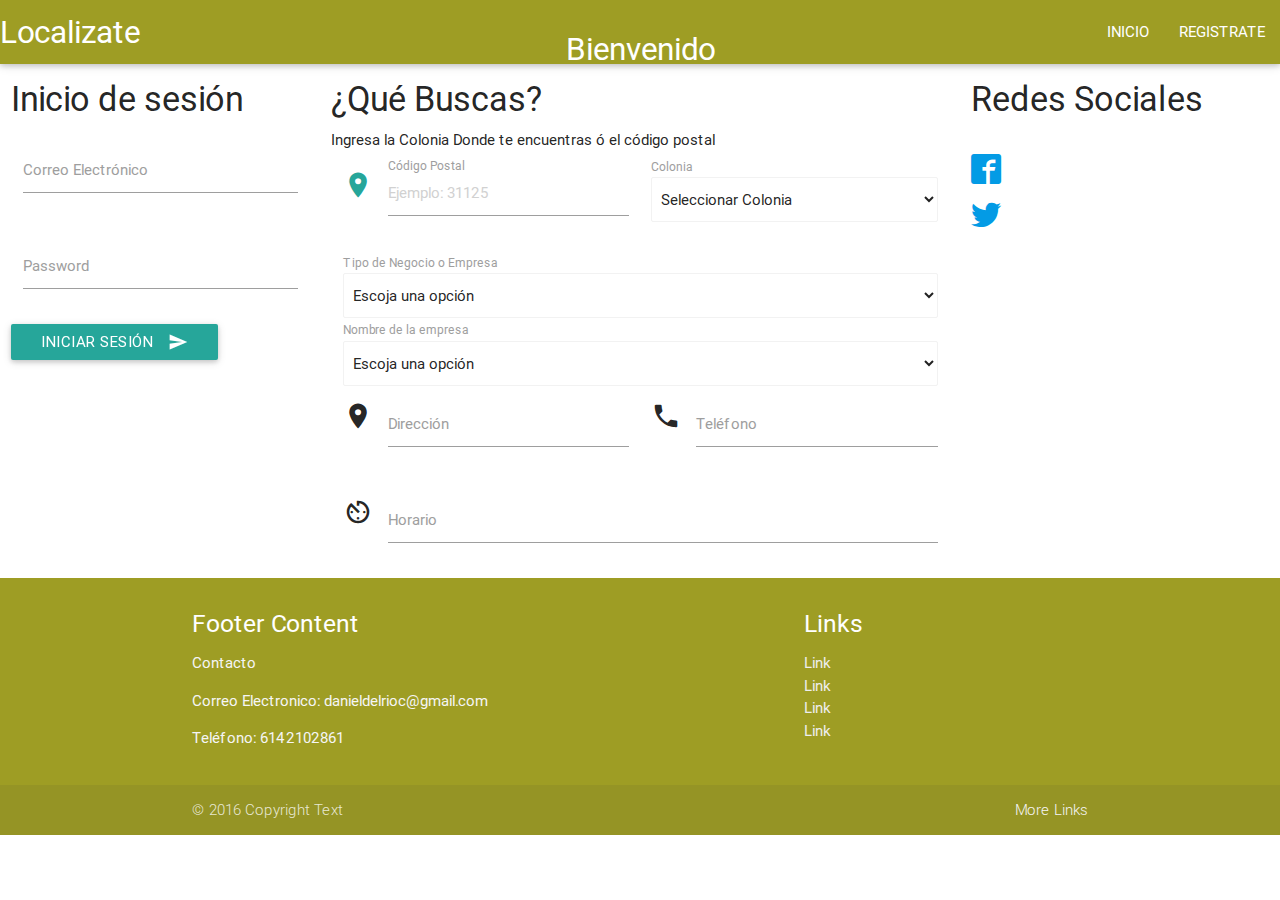
<file: MaquetadoCSS/www/index.html>
<!DOCTYPE html>
<html lang="es">
<head>
  <meta charset="UTF-8">
  <title>Página Principal</title>
  <link href="http://fonts.googleapis.com/icon?family=Material+Icons" rel="stylesheet">
  <link rel="stylesheet" href="css/materialize.min.css" type="text/css">
  <link rel="stylesheet" href="css/style.css" type="text/css">
  <link rel="stylesheet" href="css/estilos.css" type="text/css">
  <script src="js/jquery-2.2.1.js" type="text/javascript"></script>
  <script src="js/materialize.min.js" type="text/javascript"></script>
  <script src="js/script.js" type="text/javascript"></script>
</head>
<body>
  <nav class="lime darken-3">
    <div class="nav-wrapper">
      <a href="#!" class="brand-logo">Localizate</a>
      <h1 class="brand-logo center">Bienvenido</h1>
      <a href="#" data-activates="mobile-demo" class="button-collapse">
        <i class="material-icons">menu</i>
      </a>
      <ul class="right hide-on-med-and-down">
        <li><a href="index.html">INICIO</a></li>
        <li><a href="registro.html">REGISTRATE</a></li>
      </ul>
      <ul class="side-nav" id="mobile-demo">
        <li><a href="index.html">INICIO</a></li>
        <li><a href="registro.html">REGISTRATE</a></li>
      </ul>
    </div>
  </nav>

  <div class="row">
    <div class="col s3">
        <!-- Promo Content 1 goes here -->
        <h4>Inicio de sesión</h4>

        <div class="row">
        <div class="input-field col s12">
          <input id="email" type="email" class="validate">
          <label for="email" data-error="wrong" data-success="right">Correo Electrónico</label>
        </div>
      </div>
      <div class="row">
        <div class="input-field col s12">
          <input id="password" type="password" class="validate">
          <label for="password">Password</label>
        </div>
      </div>
      <button class="btn waves-effect waves-light" type="submit" name="action">Iniciar Sesión
        <i class="material-icons right">send</i>
      </button>

      </div>
      <div class="col s6">
        <!-- Promo Content 2 goes here -->
        <h4>¿Qué Buscas?</h4>
        <h6>Ingresa la Colonia Donde te encuentras ó el código postal</h2>
          <div class="row">
            <div class="input-field col s6">
              <i class="material-icons prefix">location_on</i>
              <input id="icon_prefix" type="text" class="validate" placeholder="Ejemplo: 31125">
              <label for="icon_prefix">Código Postal</label>
            </div>
            <div class="col s6">
              <label>Colonia</label>
              <select class="browser-default">
                <option value="" selected>Seleccionar Colonia</option>
                <option value="Deportistas">Deportistas</option>
                <option value="Quintas Carolinas">Quintas Carolinas</option>
                <option value="Chihuahua 2000">Chihuahua 2000</option>
              </select>
            </div>
          </div>
          <div class="col s12">
            <label>Tipo de Negocio o Empresa</label>
            <select class="browser-default">
              <option value="" selected>Escoja una opción</option>
              <option value="Ferreteria">Ferreteria</option>
              <option value="Paleteria">Paleteria</option>
              <option value="Carpinteria">Carpinteria</option>
            </select>
          </div>
          <div class="col s12">
            <label>Nombre de la empresa</label>
            <select class="browser-default">
              <option value="" selected>Escoja una opción</option>
              <option value="Ferreteria">Ferreteria</option>
              <option value="Paleteria">Paleteria</option>
              <option value="Carpinteria">Carpinteria</option>
            </select>
          </div>
            <div class="row">
            <div class="input-field col s6">
              <i class="material-icons prefix">location_on</i>
              <input id="icon_prefix" type="text" class="validate">
              <label for="icon_prefix">Dirección</label>
            </div>
            <div class="input-field col s6">
              <i class="material-icons prefix">phone</i>
              <input id="icon_telephone" type="tel" class="validate">
              <label for="icon_telephone">Teléfono</label>
            </div>
          </div>
          <div class="input-field col s12">
           <i class="material-icons prefix">av_timer</i>
           <input id="icon_telephone" type="tel" class="validate">
           <label for="icon_telephone">Horario</label>
         </div>
        </div>
        <div class="col s3">
        <!-- Promo Content 3 goes here -->
        <h4>Redes Sociales</h4>
        <div class="social">
          <ul>
            <li><a href="#" class="icon-facebook2"></a></li>
            <li><a href="#" class="icon-twitter"></a></li>
          </ul>
        </div>

      </div>
  </div>
  <footer class="page-footer lime darken-3">
        <div class="container">
          <div class="row">
            <div class="col l6 s12">
              <h5 class="white-text">Footer Content</h5>
              <p class="grey-text text-lighten-4">Contacto</p>
              <p class="grey-text text-lighten-4">Correo Electronico: danieldelrioc@gmail.com</p>
              <p class="grey-text text-lighten-4">Teléfono: 6142102861</p>
            </div>
            <div class="col l4 offset-l2 s12">
              <h5 class="white-text">Links</h5>
              <ul>
                <li><a class="grey-text text-lighten-3" href="#!">Link</a></li>
                <li><a class="grey-text text-lighten-3" href="#!">Link</a></li>
                <li><a class="grey-text text-lighten-3" href="#!">Link</a></li>
                <li><a class="grey-text text-lighten-3" href="#!">Link</a></li>
              </ul>
            </div>
          </div>
        </div>
        <div class="footer-copyright">
          <div class="container">
          © 2016 Copyright Text
          <a class="grey-text text-lighten-4 right" href="#!">More Links</a>
          </div>
        </div>
      </footer>
</body>
</html>
</file>
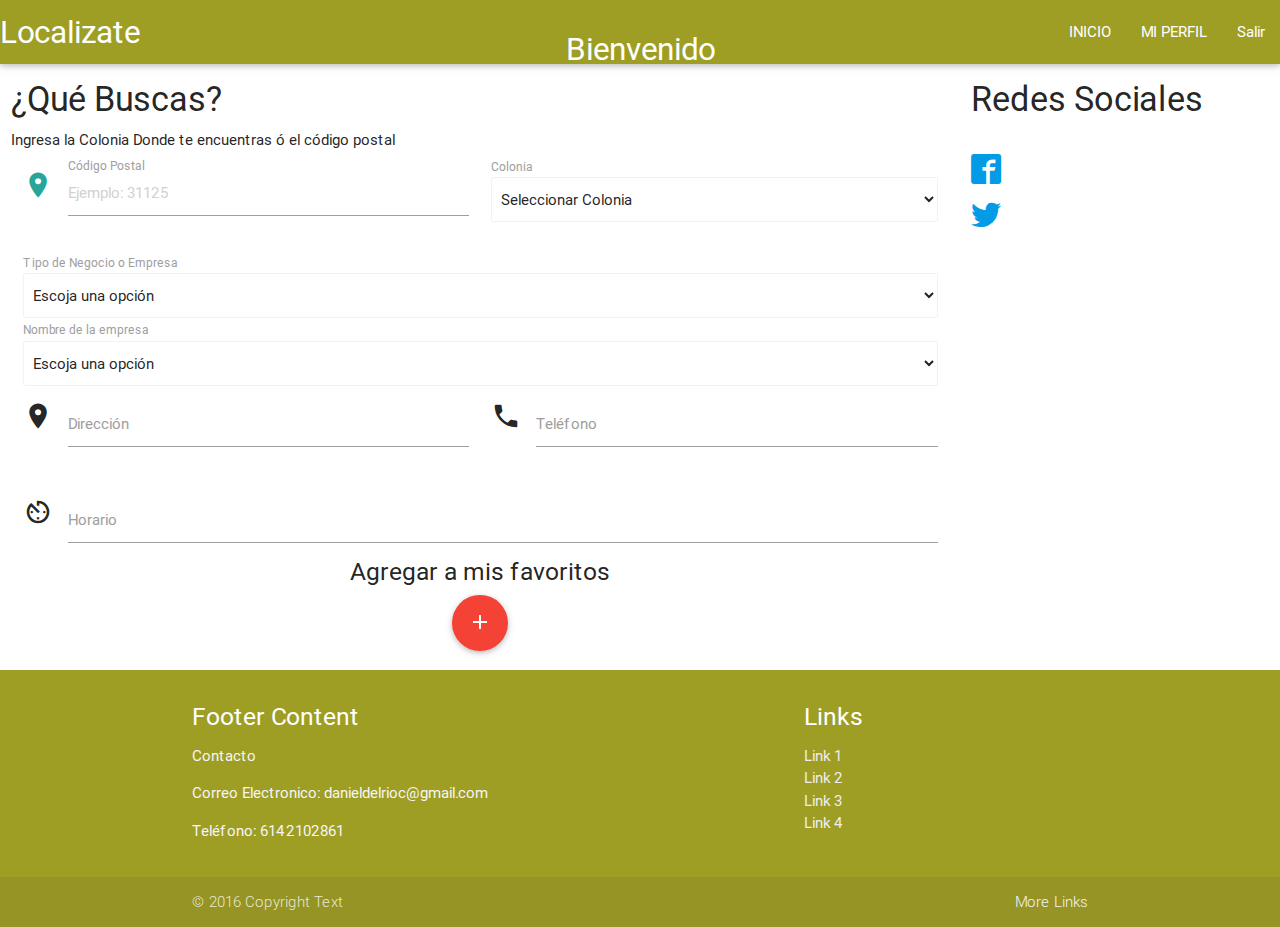
<file: MaquetadoCSS/www/principalEmpresa.html>
<!DOCTYPE html>
<html lang="es">
<head>
  <meta charset="UTF-8">
  <title>Página Principal</title>
  <link href="http://fonts.googleapis.com/icon?family=Material+Icons" rel="stylesheet">
  <link rel="stylesheet" href="css/materialize.min.css" type="text/css">
  <link rel="stylesheet" href="css/style.css" type="text/css">
  <link rel="stylesheet" href="css/estilos.css" type="text/css">
  <script src="js/jquery-2.2.1.js" type="text/javascript"></script>
  <script src="js/materialize.min.js" type="text/javascript"></script>
  <script src="js/script.js" type="text/javascript"></script>
</head>
<body>
  <nav class="lime darken-3">
    <div class="nav-wrapper">
      <a href="#!" class="brand-logo">Localizate</a>
      <h1 class="brand-logo center">Bienvenido</h1>
      <a href="#" data-activates="mobile-demo" class="button-collapse">
        <i class="material-icons">menu</i>
      </a>
      <ul class="right hide-on-med-and-down">
        <li><a href="index.html">INICIO</a></li>
        <li><a href="#">MI PERFIL</a></li>
        <li><a href="index.html">Salir</a></li>
      </ul>
      <ul class="side-nav" id="mobile-demo">
        <li><a href="index.html">INICIO</a></li>
        <li><a href="#">MI PERFIL</a></li>
        <li><a href="index.html">Salir</a></li>
      </ul>
    </div>
  </nav>

  <div class="row">
    <div class="col s9">
        <!-- Promo Content 2 goes here -->
        <h4>¿Qué Buscas?</h4>
        <h6>Ingresa la Colonia Donde te encuentras ó el código postal</h2>
          <div class="row">
            <div class="input-field col s6">
              <i class="material-icons prefix">location_on</i>
              <input id="icon_prefix" type="text" class="validate" placeholder="Ejemplo: 31125">
              <label for="icon_prefix">Código Postal</label>
            </div>
            <div class="col s6">
              <label>Colonia</label>
              <select class="browser-default">
                <option value="" selected>Seleccionar Colonia</option>
                <option value="Deportistas">Deportistas</option>
                <option value="Quintas Carolinas">Quintas Carolinas</option>
                <option value="Chihuahua 2000">Chihuahua 2000</option>
              </select>
            </div>
          </div>
          <div class="col s12">
            <label>Tipo de Negocio o Empresa</label>
            <select class="browser-default">
              <option value="" selected>Escoja una opción</option>
              <option value="Ferreteria">Ferreteria</option>
              <option value="Paleteria">Paleteria</option>
              <option value="Carpinteria">Carpinteria</option>
            </select>
          </div>
          <div class="col s12">
            <label>Nombre de la empresa</label>
            <select class="browser-default">
              <option value="" selected>Escoja una opción</option>
              <option value="Ferreteria">Ferreteria</option>
              <option value="Paleteria">Paleteria</option>
              <option value="Carpinteria">Carpinteria</option>
            </select>
          </div>
            <div class="row">
            <div class="input-field col s6">
              <i class="material-icons prefix">location_on</i>
              <input id="icon_prefix" type="text" class="validate">
              <label for="icon_prefix">Dirección</label>
            </div>
            <div class="input-field col s6">
              <i class="material-icons prefix">phone</i>
              <input id="icon_telephone" type="tel" class="validate">
              <label for="icon_telephone">Teléfono</label>
            </div>
          </div>
          <div class="input-field col s12">
           <i class="material-icons prefix">av_timer</i>
           <input id="icon_telephone" type="tel" class="validate">
           <label for="icon_telephone">Horario</label>
         </div>
         <div class="center-align">
           <h5 class="center-align">Agregar a mis favoritos</h5>
          <a class="btn-floating btn-large waves-effect waves-light red"><i class="material-icons">add</i></a>
         </div>

        </div>
        <div class="col s3">
        <!-- Promo Content 3 goes here -->
        <h4>Redes Sociales</h4>
        <div class="social">
          <ul>
            <li><a href="#" class="icon-facebook2"></a></li>
            <li><a href="#" class="icon-twitter"></a></li>
          </ul>
        </div>
      </div>
  </div>
  <footer class="page-footer lime darken-3">
        <div class="container">
          <div class="row">
            <div class="col l6 s12">
              <h5 class="white-text">Footer Content</h5>
              <p class="grey-text text-lighten-4">Contacto</p>
              <p class="grey-text text-lighten-4">Correo Electronico: danieldelrioc@gmail.com</p>
              <p class="grey-text text-lighten-4">Teléfono: 6142102861</p>
            </div>
            <div class="col l4 offset-l2 s12">
              <h5 class="white-text">Links</h5>
              <ul>
                <li><a class="grey-text text-lighten-3" href="#!">Link 1</a></li>
                <li><a class="grey-text text-lighten-3" href="#!">Link 2</a></li>
                <li><a class="grey-text text-lighten-3" href="#!">Link 3</a></li>
                <li><a class="grey-text text-lighten-3" href="#!">Link 4</a></li>
              </ul>
            </div>
          </div>
        </div>
        <div class="footer-copyright">
          <div class="container">
          © 2016 Copyright Text
          <a class="grey-text text-lighten-4 right" href="#!">More Links</a>
          </div>
        </div>
      </footer>
</body>
</html>
</file>
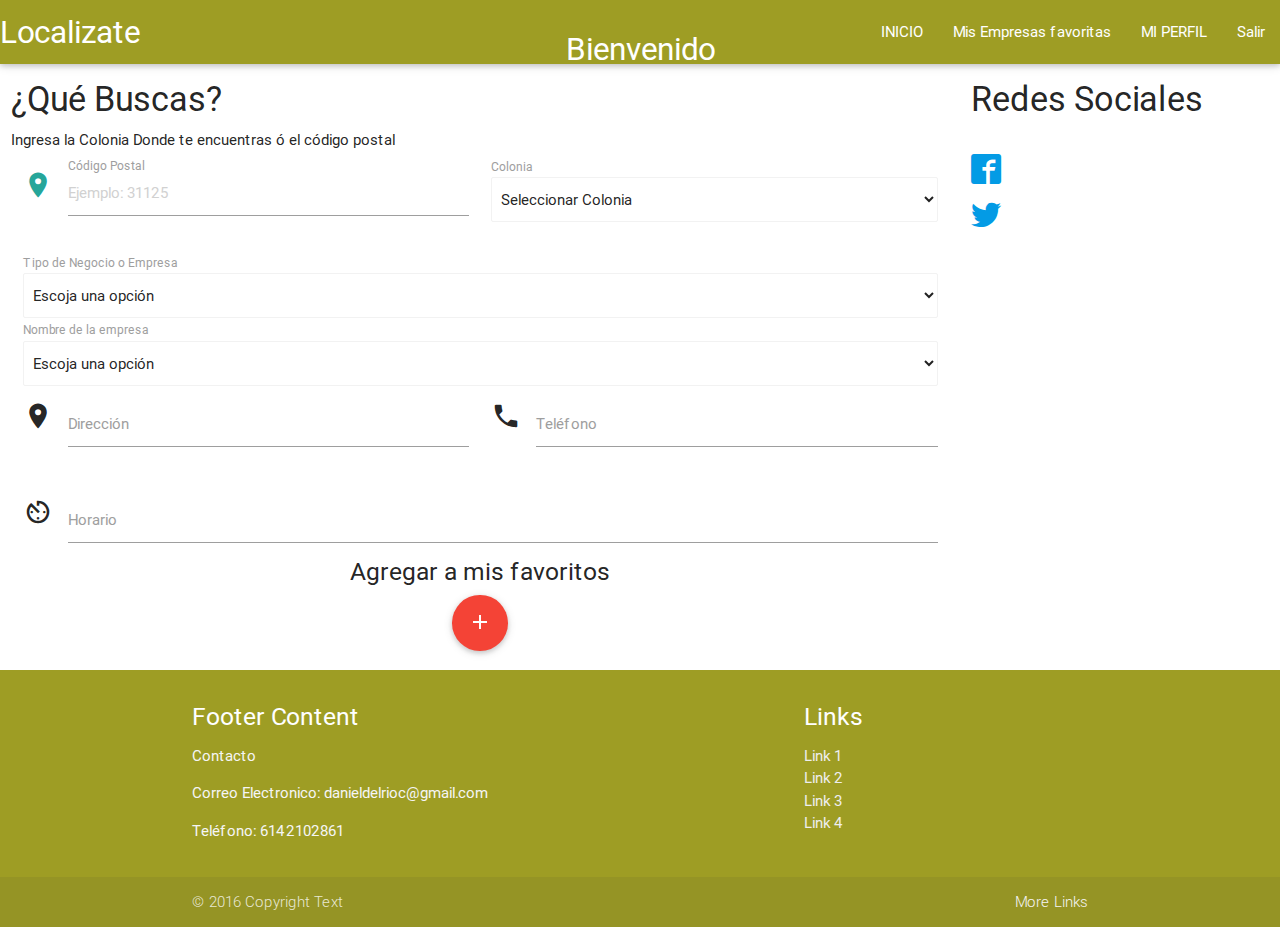
<file: MaquetadoCSS/www/principalPersona.html>
<!DOCTYPE html>
<html lang="es">
<head>
  <meta charset="UTF-8">
  <title>Página Principal</title>
  <link href="http://fonts.googleapis.com/icon?family=Material+Icons" rel="stylesheet">
  <link rel="stylesheet" href="css/materialize.min.css" type="text/css">
  <link rel="stylesheet" href="css/style.css" type="text/css">
  <link rel="stylesheet" href="css/estilos.css" type="text/css">
  <script src="js/jquery-2.2.1.js" type="text/javascript"></script>
  <script src="js/materialize.min.js" type="text/javascript"></script>
  <script src="js/script.js" type="text/javascript"></script>
</head>
<body>
  <nav class="lime darken-3">
    <div class="nav-wrapper">
      <a href="#!" class="brand-logo">Localizate</a>
      <h1 class="brand-logo center">Bienvenido</h1>
      <a href="#" data-activates="mobile-demo" class="button-collapse">
        <i class="material-icons">menu</i>
      </a>
      <ul class="right hide-on-med-and-down">
        <li><a href="index.html">INICIO</a></li>
        <li><a href="#">Mis Empresas favoritas</a></li>
        <li><a href="#">MI PERFIL</a></li>
        <li><a href="index.html">Salir</a></li>
      </ul>
      <ul class="side-nav" id="mobile-demo">
        <li><a href="index.html">INICIO</a></li>
        <li><a href="#">Mis Empresas favoritas</a></li>
        <li><a href="#">MI PERFIL</a></li>
        <li><a href="index.html">Salir</a></li>
      </ul>
    </div>
  </nav>

  <div class="row">
    <div class="col s9">
        <!-- Promo Content 2 goes here -->
        <h4>¿Qué Buscas?</h4>
        <h6>Ingresa la Colonia Donde te encuentras ó el código postal</h2>
          <div class="row">
            <div class="input-field col s6">
              <i class="material-icons prefix">location_on</i>
              <input id="icon_prefix" type="text" class="validate" placeholder="Ejemplo: 31125">
              <label for="icon_prefix">Código Postal</label>
            </div>
            <div class="col s6">
              <label>Colonia</label>
              <select class="browser-default">
                <option value="" selected>Seleccionar Colonia</option>
                <option value="Deportistas">Deportistas</option>
                <option value="Quintas Carolinas">Quintas Carolinas</option>
                <option value="Chihuahua 2000">Chihuahua 2000</option>
              </select>
            </div>
          </div>
          <div class="col s12">
            <label>Tipo de Negocio o Empresa</label>
            <select class="browser-default">
              <option value="" selected>Escoja una opción</option>
              <option value="Ferreteria">Ferreteria</option>
              <option value="Paleteria">Paleteria</option>
              <option value="Carpinteria">Carpinteria</option>
            </select>
          </div>
          <div class="col s12">
            <label>Nombre de la empresa</label>
            <select class="browser-default">
              <option value="" selected>Escoja una opción</option>
              <option value="Ferreteria">Ferreteria</option>
              <option value="Paleteria">Paleteria</option>
              <option value="Carpinteria">Carpinteria</option>
            </select>
          </div>
            <div class="row">
            <div class="input-field col s6">
              <i class="material-icons prefix">location_on</i>
              <input id="icon_prefix" type="text" class="validate">
              <label for="icon_prefix">Dirección</label>
            </div>
            <div class="input-field col s6">
              <i class="material-icons prefix">phone</i>
              <input id="icon_telephone" type="tel" class="validate">
              <label for="icon_telephone">Teléfono</label>
            </div>
          </div>
          <div class="input-field col s12">
           <i class="material-icons prefix">av_timer</i>
           <input id="icon_telephone" type="tel" class="validate">
           <label for="icon_telephone">Horario</label>
         </div>
         <div class="center-align">
           <h5 class="center-align">Agregar a mis favoritos</h5>
          <a class="btn-floating btn-large waves-effect waves-light red"><i class="material-icons">add</i></a>
         </div>

        </div>
        <div class="col s3">
        <!-- Promo Content 3 goes here -->
        <h4>Redes Sociales</h4>
        <div class="social">
          <ul>
            <li><a href="#" class="icon-facebook2"></a></li>
            <li><a href="#" class="icon-twitter"></a></li>
          </ul>
        </div>
      </div>
  </div>
  <footer class="page-footer lime darken-3">
        <div class="container">
          <div class="row">
            <div class="col l6 s12">
              <h5 class="white-text">Footer Content</h5>
              <p class="grey-text text-lighten-4">Contacto</p>
              <p class="grey-text text-lighten-4">Correo Electronico: danieldelrioc@gmail.com</p>
              <p class="grey-text text-lighten-4">Teléfono: 6142102861</p>
            </div>
            <div class="col l4 offset-l2 s12">
              <h5 class="white-text">Links</h5>
              <ul>
                <li><a class="grey-text text-lighten-3" href="#!">Link 1</a></li>
                <li><a class="grey-text text-lighten-3" href="#!">Link 2</a></li>
                <li><a class="grey-text text-lighten-3" href="#!">Link 3</a></li>
                <li><a class="grey-text text-lighten-3" href="#!">Link 4</a></li>
              </ul>
            </div>
          </div>
        </div>
        <div class="footer-copyright">
          <div class="container">
          © 2016 Copyright Text
          <a class="grey-text text-lighten-4 right" href="#!">More Links</a>
          </div>
        </div>
      </footer>
</body>
</html>
</file>
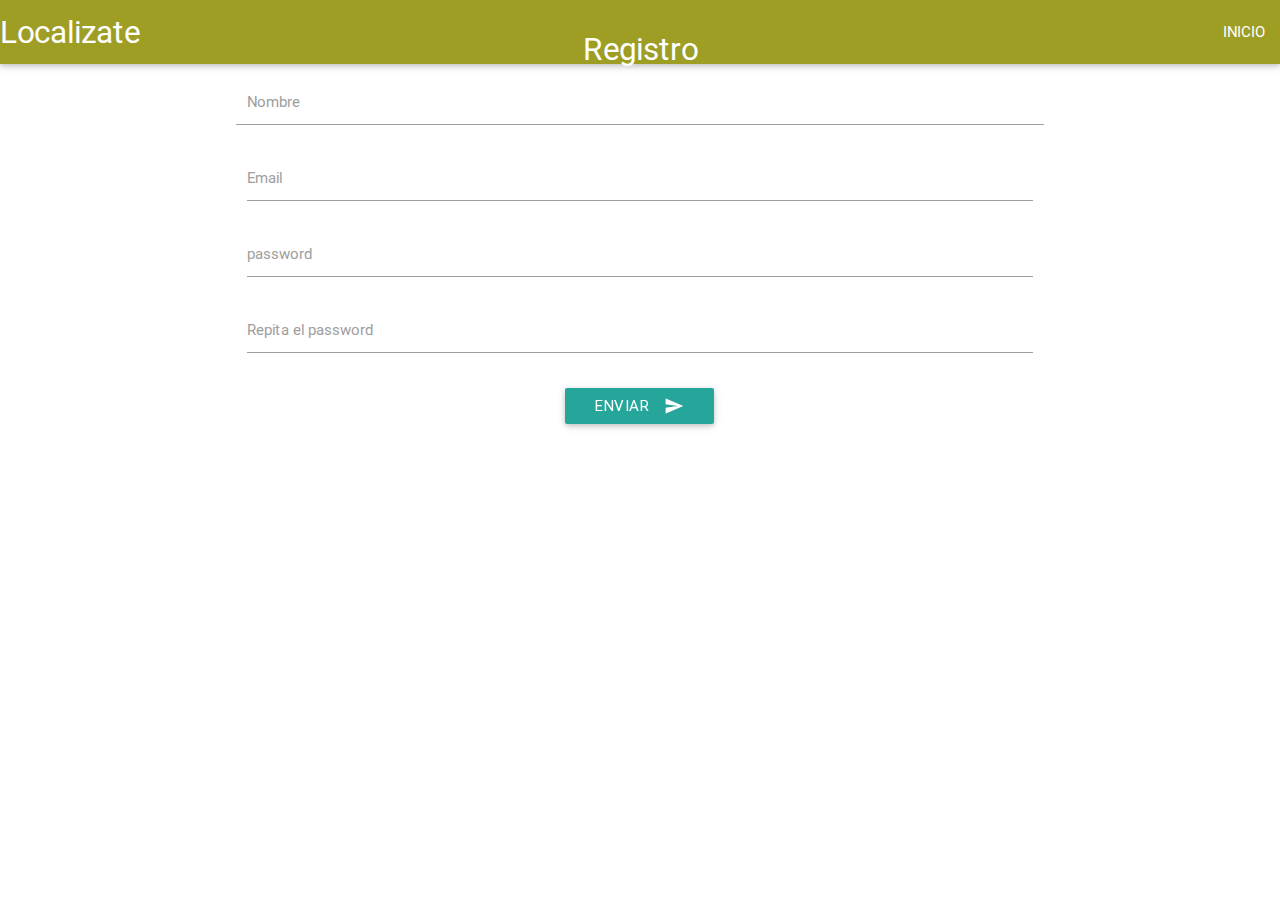
<file: MaquetadoCSS/www/registro.html>
<!DOCTYPE html>
<html lang="es">
<head>
  <meta charset="UTF-8">
  <title>Registro</title>
  <link href="http://fonts.googleapis.com/icon?family=Material+Icons" rel="stylesheet">
  <link rel="stylesheet" href="css/materialize.min.css" type="text/css">
  <link rel="stylesheet" href="css/style.css" type="text/css">
  <link rel="stylesheet" href="css/estilos.css" type="text/css">
  <script src="js/jquery-2.2.1.js" type="text/javascript"></script>
  <script src="js/materialize.min.js" type="text/javascript"></script>
  <script src="js/script.js" type="text/javascript"></script>
</head>
<body>
  <nav class="lime darken-3">
    <div class="nav-wrapper">
      <a href="#!" class="brand-logo">Localizate</a>
      <h1 class="brand-logo center">Registro</h1>
      <a href="#" data-activates="mobile-demo" class="button-collapse">
        <i class="material-icons">menu</i>
      </a>
      <ul class="right hide-on-med-and-down">
        <li><a href="index.html">INICIO</a></li>
      </ul>
      <ul class="side-nav" id="mobile-demo">
        <li><a href="index.html">INICIO</a></li>
      </ul>
    </div>
  </nav>
  <div class="row">
      <div class="col s12 m4 l2"><p></p></div>
      <div class="col s12 m4 l8">
        <div class="row">
          <div class="col s12">
              <div class="row">
                <div class="input-field">
                  <input type="text" id="nombre">
                  <label for="nombre">Nombre</label>
                </div>
                <div class="input-field col s12">
                  <input type="email" id="email" class="validate">
                  <label for="email" data-error="wrong" data-success="right">Email</label>
                </div>
                <div class="input-field col s12">
                  <input type="password" id="password" class="validate">
                  <label for="password">password</label>
                </div>
                <div class="input-field col s12">
                  <input type="password" id="password2" class="validate">
                  <label for="password2">Repita el password</label>
                </div>
              </div>
              <div class="center-align">
                <button id="btnEnviar" class="btn waves-effect waves-light" type="submit" name="action">Enviar<i class="material-icons right">send</i></button>
              </div>

          </div>
        </div>
      </div>
      <div class="col s12 m4 l2"><p></p></div>
    </div>
</body>
</html>
</file>
<file: MaquetadoCSS/www/css/style.css>
@font-face {
    font-family: 'icomoon';
    src:    url('fonts/icomoon.eot?5fzlzk');
    src:    url('fonts/icomoon.eot?5fzlzk#iefix') format('embedded-opentype'),
        url('fonts/icomoon.ttf?5fzlzk') format('truetype'),
        url('fonts/icomoon.woff?5fzlzk') format('woff'),
        url('fonts/icomoon.svg?5fzlzk#icomoon') format('svg');
    font-weight: normal;
    font-style: normal;
}

[class^="icon-"], [class*=" icon-"] {
    /* use !important to prevent issues with browser extensions that change fonts */
    font-family: 'icomoon' !important;
    speak: none;
    font-style: normal;
    font-weight: normal;
    font-variant: normal;
    text-transform: none;
    line-height: 1;

    /* Better Font Rendering =========== */
    -webkit-font-smoothing: antialiased;
    -moz-osx-font-smoothing: grayscale;
}

.icon-facebook:before {
    content: "\e900";
}
.icon-facebook2:before {
    content: "\e901";
}
.icon-twitter:before {
    content: "\e902";
}
.icon-tumblr2:before {
    content: "\e903";
}
</file>
<file: MaquetadoCSS/www/css/estilos.css>
.social{
  font-size: 30px;
}
</file>
